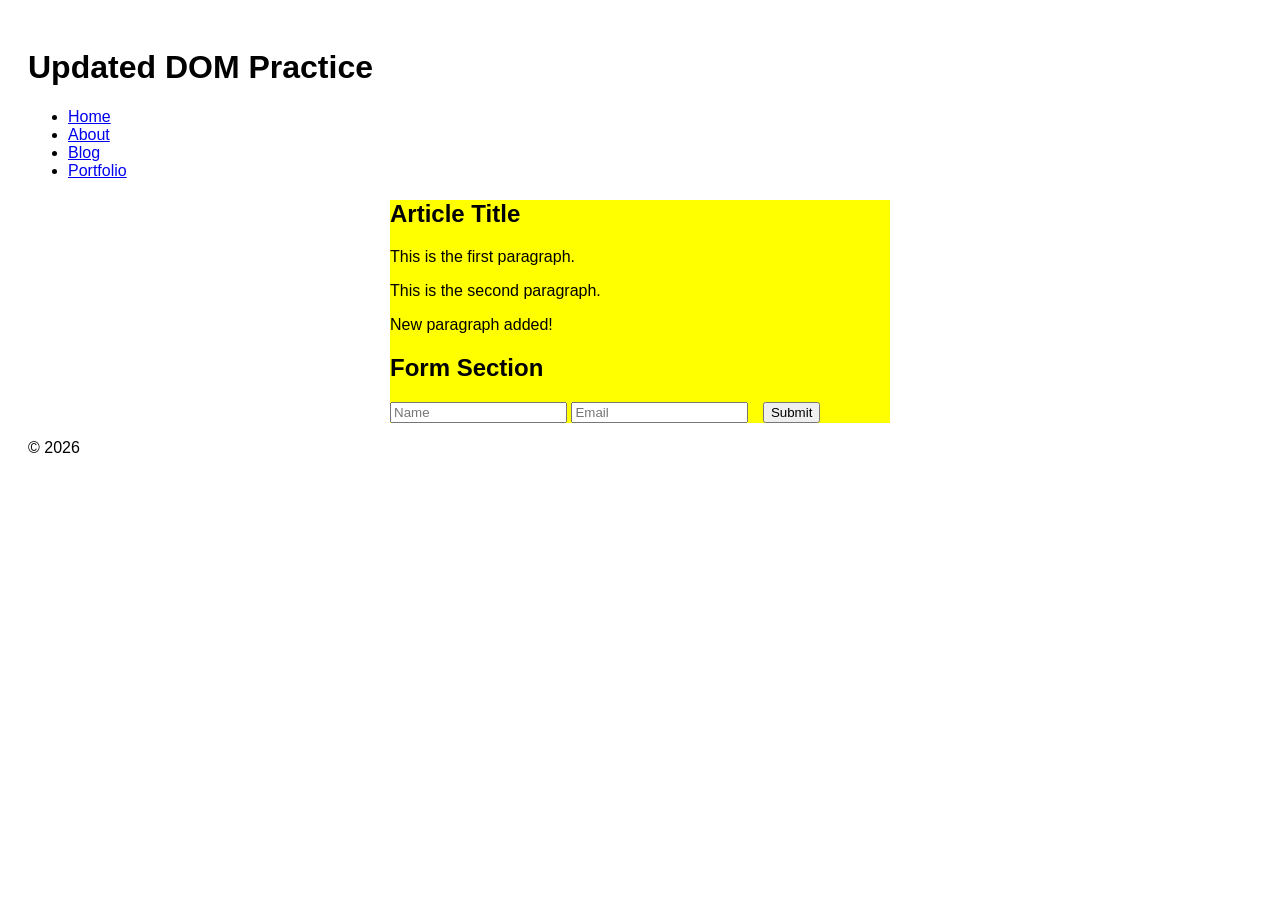
<file: index.html>
<!DOCTYPE html>
<html lang="en">
<head>
    <meta charset="UTF-8">
    <title>DOM Practice</title>
    <link rel="stylesheet" href="styles.css">
</head>
<body>

<header id="main-header">
    <h1>DOM Practice</h1>
    <nav>
        <ul class="nav-list">
            <li><a href="#" class="nav-link">Home</a></li>
            <li><a href="#" class="nav-link">About</a></li>
            <li><a href="#" class="nav-link">Contact</a></li>
        </ul>
    </nav>
</header>

<main class="container">
    <article>
        <h2 class="title">Article Title</h2>
        <p class="content">This is the first paragraph.</p>
        <p class="content">This is the second paragraph.</p>
    </article>

    <section>
        <h2>Form Section</h2>
        <form id="contact-form">
            <input type="text" id="name" placeholder="Name">
            <input type="email" id="email" placeholder="Email">
            <button type="submit">Submit</button>
        </form>
    </section>
</main>

<footer>
    <p>&copy; 2026</p>
</footer>

<script src="dom.js"></script>
</body>
</html>
</file>
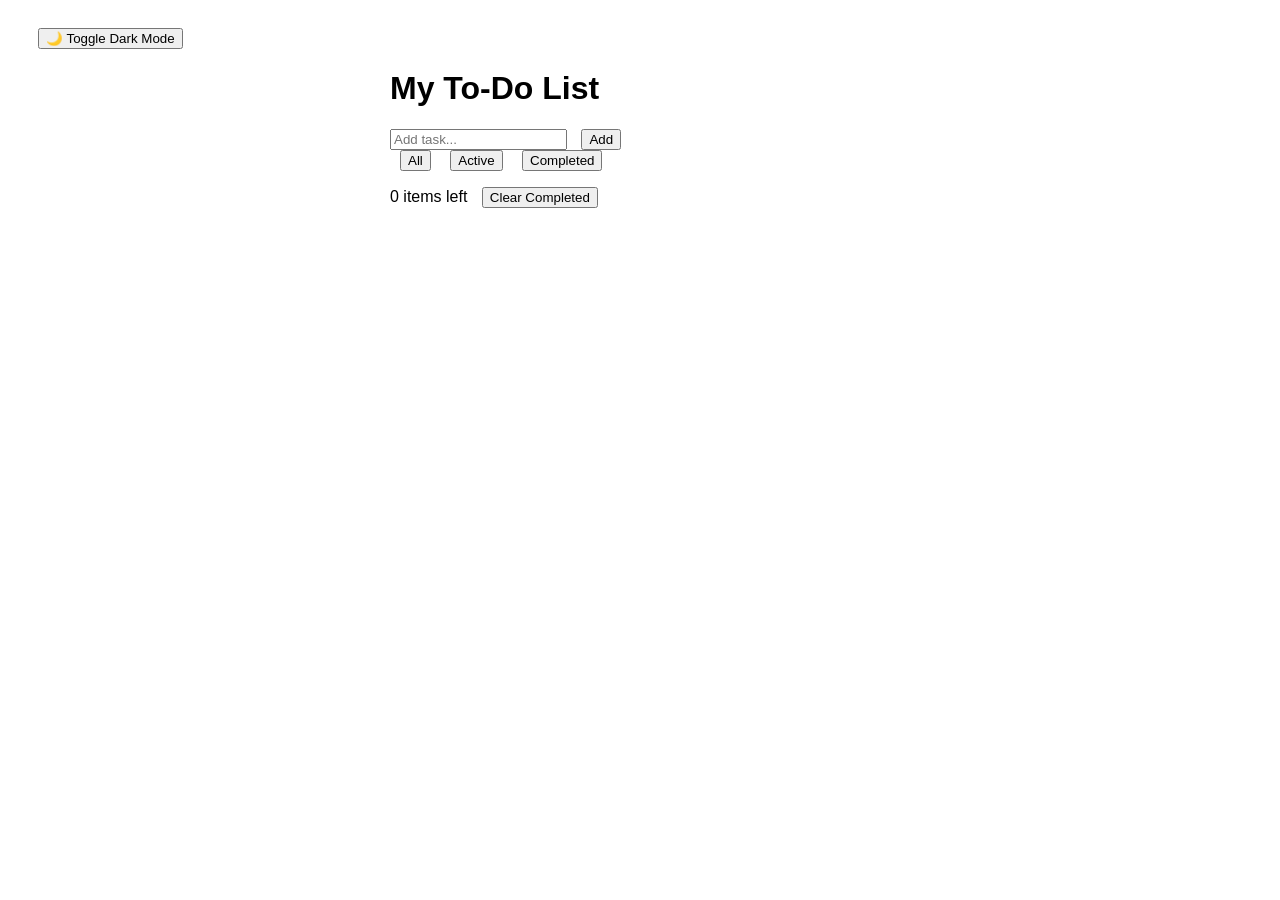
<file: todo.html>
<!DOCTYPE html>
<html lang="en">
<head>
    <meta charset="UTF-8">
    <title>To-Do List</title>
    <link rel="stylesheet" href="styles.css">
</head>
<body>

<button id="dark-mode-toggle">🌙 Toggle Dark Mode</button>

<div class="container">
    <h1>My To-Do List</h1>

    <form id="todo-form">
        <input type="text" id="todo-input" placeholder="Add task..." required>
        <button type="submit">Add</button>
    </form>

    <div class="filters">
        <button data-filter="all">All</button>
        <button data-filter="active">Active</button>
        <button data-filter="completed">Completed</button>
    </div>

    <ul id="todo-list"></ul>

    <div class="stats">
        <span id="items-left">0 items left</span>
        <button id="clear-completed">Clear Completed</button>
    </div>
</div>

<script src="app.js"></script>
</body>
</html>
</file>
<file: styles.css>
body {
    font-family: Arial, sans-serif;
    padding: 20px;
}

.container {
    max-width: 500px;
    margin: auto;
}

.completed {
    text-decoration: line-through;
    color: gray;
}

button {
    margin-left: 10px;
    cursor: pointer;
}

.highlight {
    background-color: yellow;
}

.filters button {
    margin-right: 5px;
}

/* DARK MODE */
body.dark {
    background-color: #121212;
    color: white;
}

body.dark .container {
    background-color: #1e1e1e;
    padding: 20px;
    border-radius: 8px;
}

body.dark input {
    background-color: #333;
    color: white;
    border: 1px solid #555;
}

body.dark button {
    background-color: #444;
    color: white;
}
</file>
